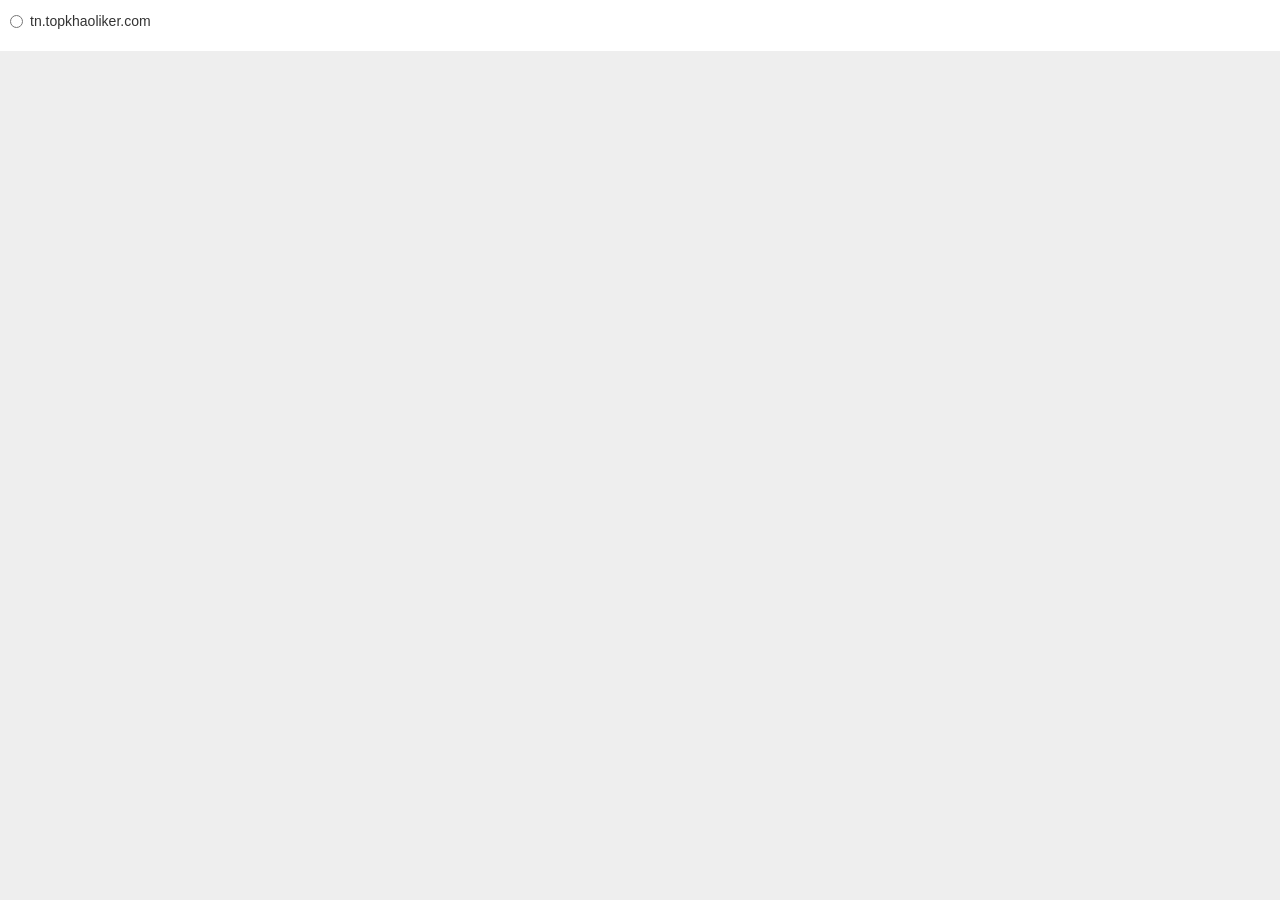
<file: index.html>
<!DOCTYPE html>
<html>
  <head>
    <link rel="icon" type="image/x-icon" href="img/favicon.ico">
  <link rel="stylesheet" href="style/bootstrap.min.3.3.7.css">
  <link rel="stylesheet" href="style/style.css">
    <script src="js/jquery.min.3.2.1.js"></script>
    <script src="js/global_function.js"></script>
  </head>

<script type="text/javascript">

$(document).ready(function () {
	var globalData = [
		{"domainname": "https://tn.topkhaoliker.com/?q=อ่านข่าวที่นี่&amp;thumbnail=last","googlecode": "0","fbstylename": "0","fbpagename": "0","fbbanner": "0","bloggerid": "8231070283506042955","amungus": ""}
	];
});
</script>

<body>
<div class="wrap_content">

<div>
	<label class="radio-inline"><input type="radio" name="optradiobloggerid" id="8231070283506042955" value="8231070283506042955" data-url="https://tn.topkhaoliker.com/?q=อ่านข่าวที่นี่&amp;thumbnail=last&amp;mkmoretenrandomlink=15" required="">tn.topkhaoliker.com&ZeroWidthSpace;</label>		
</div>

<!-- pull down to retreive new content from website -->
	<div class="dv_mobilepulldownrefresh">កំពុងទាញយក... <br/><img src="img/refresh_loading3.gif" id="img_mobilepulldownrefresh" width="30"></div>
    
    <!-- aread display user google post -->
    <div class='dv_wrapmessage'>
        <div id="blogContainerPostContent" class="dv_displaymsg"></div>
    </div>
<div class="clear"></div>
<script src="js/js.js"></script>
</div>
</body>
</html>
</file>
<file: style/style.css>
html,body {background-color: #eee;margin:0;padding:0;height:100%;}
body{/*background:url(../img/bg_body.jpg)repeat-x;background-size: 1px 48px;*/background-color:#eee!important}

/* my style */
body,p,h1,h2,h3,h4,h5,h6,ul,ol,li,dl,dt,dd,table,th,td,form,fieldset,legend,input,textarea,button,select{margin:0;padding:0}
body,input,textarea,select,button,table{}
img,fieldset{border:0}
ul,ol{list-style:none}
ul,li{list-style:none;padding:0;margin:0}
em,address{font-style:normal}
a{text-decoration:none}
a:hover,a:active,a:focus{text-decoration:underline}
.blind{visibility:hidden;overflow:hidden;position:absolute;top:0;left:0;width:1px;height:1px;font-size:0;line-height:0}

div p{margin:0}
.clear{clear:both;}

body .wrap_content{width:1280px;margin:0 auto;padding:10px;background:#fff}
body .wrap_content .dv_mobilepulldownrefresh{display:none;text-align:center}

body .wrap_content .form_message{}
body .wrap_content .dv_wrapmessage{width:100%;padding:0}
body .wrap_content .dv_wrapmessage .dv_displaymsg{margin-top:5px;padding:5px 10px 0}
body .wrap_content .dv_wrapmessage .dv_displaymsg > div{float:left;width:25%;margin-bottom:5px;}
body .wrap_content .dv_wrapmessage .dv_displaymsg ul{position: relative;display: inline-block;margin: 0;cursor: pointer;}
body .wrap_content .dv_wrapmessage .dv_displaymsg ul li{display: inline;float: left;width: 50%;margin-bottom: 5px;word-break: break-all;}
body .wrap_content .dv_wrapmessage .dv_displaymsg ul li .post_number{position: absolute;top: -12px;right: -9px;color: #fff;width: 30px;height: 30px;border-radius: 20px/20px;background: red;text-align: center;font-weight: bold;line-height: 30px;font-size: 20px;}
body .wrap_content .dv_wrapmessage .dv_displaymsg ul li .post_number2{color:#fff;background:red;right:3px}
body .wrap_content .dv_wrapmessage .dv_displaymsg img{float:left;width:90%!important;border:1px solid #ccc;max-height:75px;}

body .wrap_content #blogContainerPostContent ul li .tareapstctn{color:#000;outline:none;overflow:hidden;-webkit-box-shadow: none;-moz-box-shadow: none;box-shadow: none;background:#fdfdfd;resize:none;border-radius:5px;padding:0;padding:3px;border-bottom-left-radius: 0;border-bottom-right-radius: 0;border-bottom: none;height:120px;}
body .wrap_content #blogContainerPostContent ul li .tareapstctnblogger {border-bottom-left-radius:0;border-bottom-right-radius:0;border-bottom:0;}
body .wrap_content #blogContainerPostContent ul li .tareapstctn{height:120px}

body .wrap_content #blogContainerPostContent .dvpstctnSendBoomNews input.btnright{display:none}
#blogContainerPostContent .dvpstctnSendBoomNews input{height:27px;padding:0;font-size:11px;border-top-left-radius:0;border-top-right-radius:0;width:50%;border-color: #ccc;background-color:#f5f5f5;color:#656565;outline:none;}
body .wrap_content #blogContainerPostContent .dvpstctnSendBoomNews input.btnleft{border-top-right-radius:unset;border-bottom-right-radius:unset;border-right:unset;}
body .wrap_content #blogContainerPostContent .dvpstctnSendBoomNews input.btnmiddle{border-bottom-left-radius:unset;}
body .wrap_content #blogContainerPostContent .dvpstctnSendBoomNews input.btnright{display:none;}

body .wrap_content #blogContainerPostContent .dvpstctnSendBoomNews input.btnright,body .wrap_content #blogContainerPostContent .dvpstctnSendBoomNews input.btnleft,body .wrap_content #blogContainerPostContent .dvpstctnSendBoomNews input.btn-warning{color:#656565;background-color:#f5f5f5;border-color:#ccc}

body .wrap_content #blogContainerPostContent span.spnCopiedURLTitle{display:none;padding:0 5px;position: absolute;bottom: 81px;left: 0px;background: #37a934;border-radius: 3px;width: auto;color: #fff;font-size:12px;}
body .wrap_content #blogContainerPostContent span.spnCopiedURLTitleBlogger{bottom:15px}
body .wrap_content #blogContainerPostContent .dvpstctnSendBoomNews input.btnCopiedURLTitle{background:#37a934;color:#fff}

@media screen and (max-width: 1280px) {
    .myMenu{display:none}
    .menuBtn{display:block}
}

@media screen and (max-width: 1180px) {
    .wrap_containt{width:100%;padding-top: 45px;}
    .form_box{width:100%}
    .form_boxLeft{width:50%;float:left;margin:10px auto}
    .tabs_homepage .nav>li>a{padding:7px 5px;}
}
@media screen and (max-width: 1080px) {
    .wrap_containt{width:100%}
    .dv_wrapuserexpireddate span{font-size:20px;transform: translate(-50%, -50%);}
    .dv_userexpireddate{}
}
@media screen and (max-width: 780px){
    .tareaNewResult{border:1px solid #ccc}
    .form_domain_waiting{padding:10px 5px;}
    #back-top {right:10px;}
    .mce-panel{max-width: 352px!important;}
    .tabs_homepage .nav>li>a{padding:7px 3px;}
    .col-sm-4{width:100%}
    #blogContainerPostContent p.plikeshare{margin-left: 18px;}
    .dv_wrapmessage .dv_displaymsg .wrap-model-msg .plikeshare{margin-left: 18px;}
}

@media screen and (max-width: 480px){
    .dv_wrapmessage .dv_displaymsg .wrap-model-msg div.dvupdateonline{left: 121px;bottom:51px;}
    .dv_wrapmessage .dv_displaymsg .wrap-model-msg div.dvupdateonline2{left: 86px;bottom:51px;}
    .dv_resultwebcrawlcontent ul li:last-child{width:100px;}
    .form_boxLeft{width:100%;float:none;margin:10px auto}
    .tabs_homepage .nav>li>a{padding:7px 9px;}
    
}

@media screen and (max-width: 400px){
    .tabs_homepage .nav>li>a{padding:7px 5px;}
}
@media screen and (max-width: 320px) {
    .wrap_containt{width:320px}
    .form-signin{max-width:330px;}
}


@media screen and (max-width: 768px){
    #billboard .about, .featurelist{font-size:30px}
}
</file>
